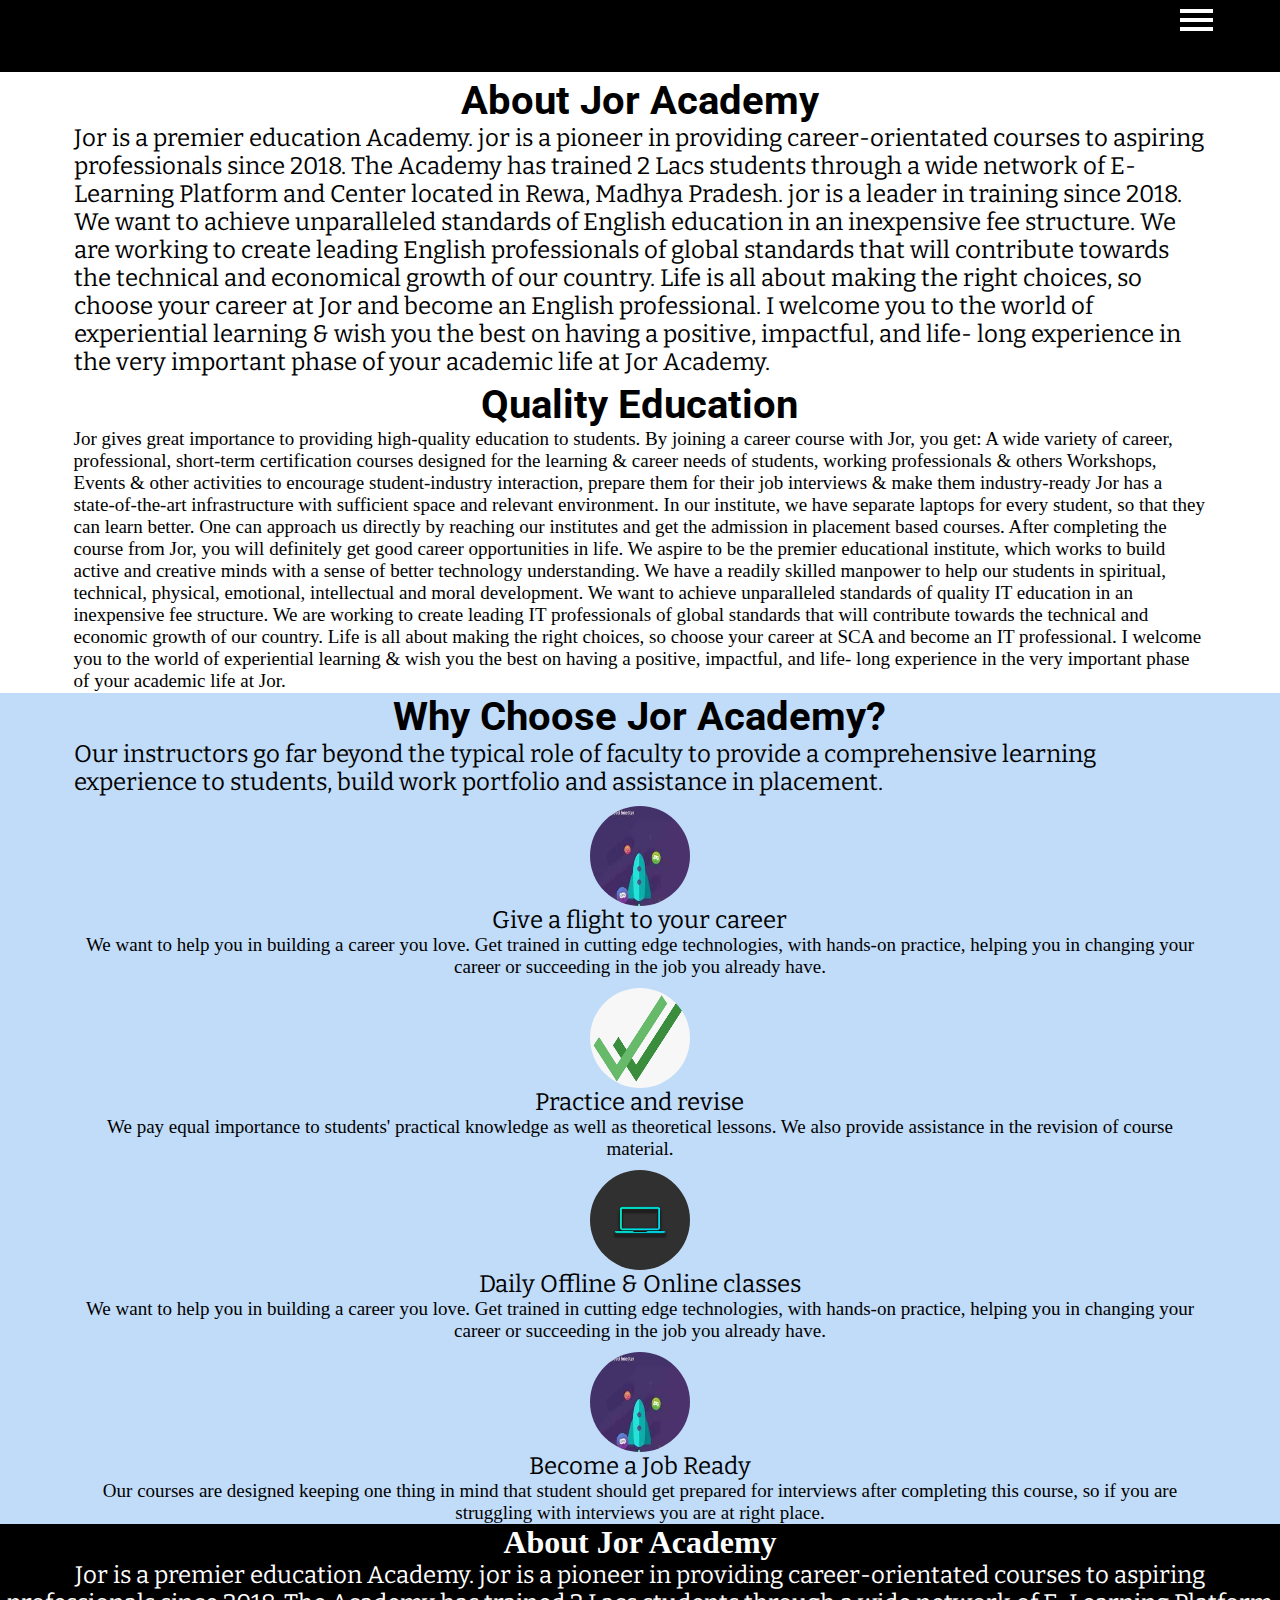
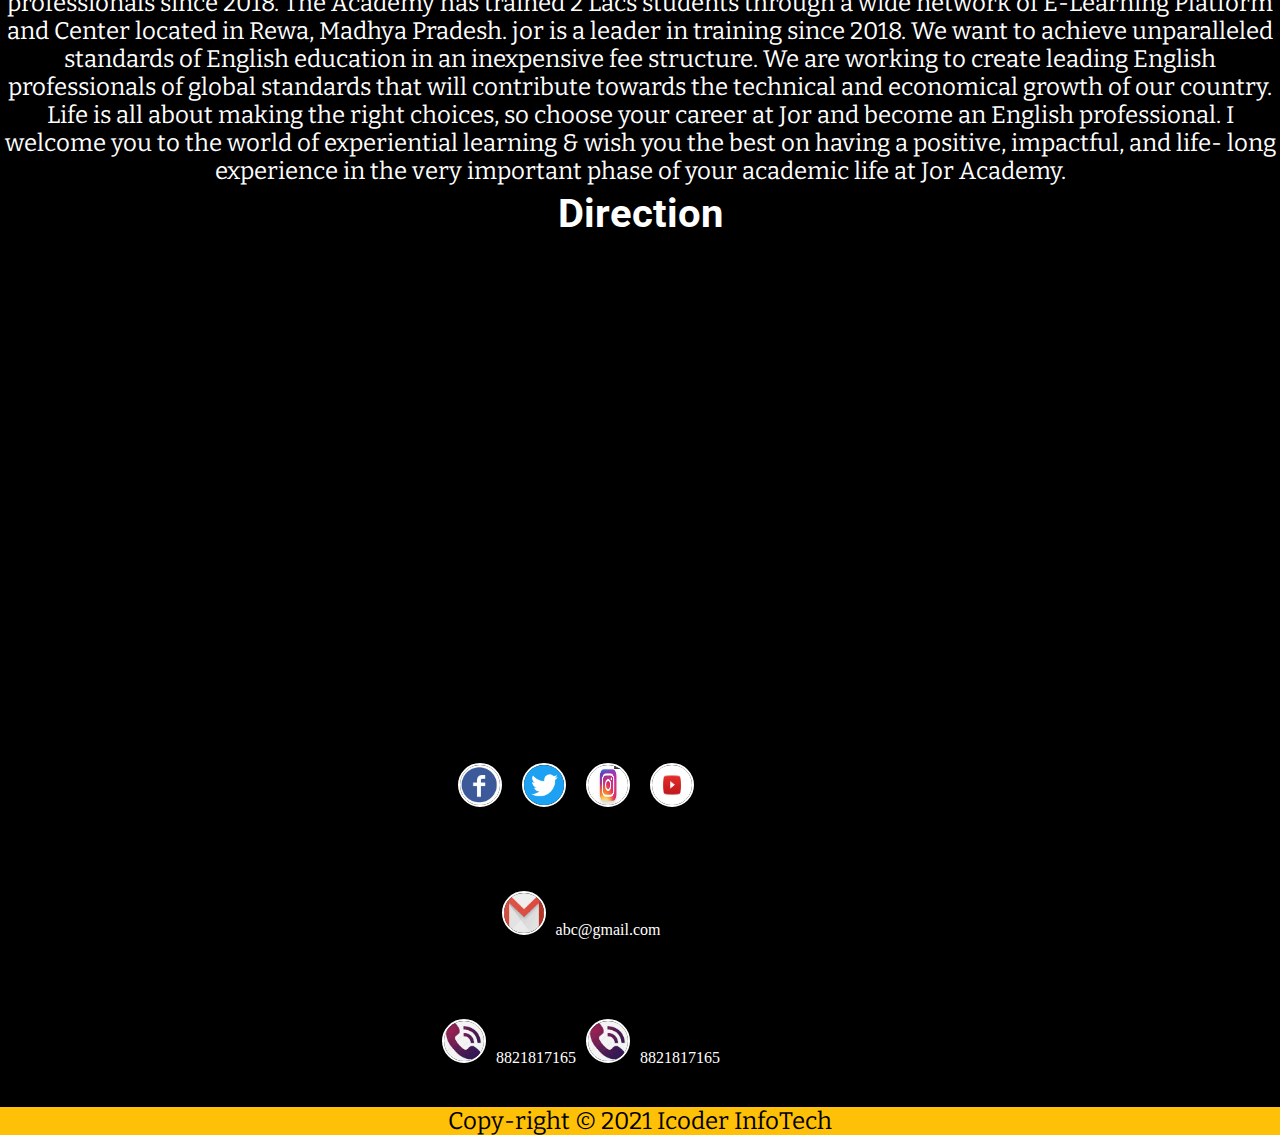
<file: about.html>
<!DOCTYPE html>
<html lang="en">
  <head>
    <!-- Required meta tags -->
    <meta charset="utf-8" />
    <meta name="viewport" content="width=device-width, initial-scale=1" />

    <!-- Bootstrap CSS -->
    <link
      href="https://cdn.jsdelivr.net/npm/bootstrap@5.1.3/dist/css/bootstrap.min.css"
      rel="stylesheet"
      integrity="sha384-1BmE4kWBq78iYhFldvKuhfTAU6auU8tT94WrHftjDbrCEXSU1oBoqyl2QvZ6jIW3"
      crossorigin="anonymous"
    />
    <link rel="stylesheet" href="./index.css" />
    <title>About</title>
  </head>
  <body>
   <!--Starting Nav Bar-->
   <nav class="nav-bar h-nav-resp background">
    <div class="left-logo v-class-resp">
       <img src="./logo.png" alt="">
    </div>
    <div class="nav-list v-class-resp">
       <li><a href="./index.html">Home</a></li>
        <li><a href="./about.html">About Us</a></li>
        <li><a href="./contact.html">Contact Us</a></li>
        <li><a href="#Admission">Admission</a></li>
        <li><a href="#Contact Us">Life Literacy</a></li>
        <button class="button right-btn"><a href="https://wa.me/918821817165">Enquire</a>  </button>
    </div>
    <div class="burger">
       <div class="line"></div>
       <div class="line"></div>
       <div class="line"></div>
    </div>
 </nav>
  <!--Ending Nav Bar-->
    <section class="absection1">
      <div class="absection-d1">
        <p class="big-text">About Jor Academy</p>
        <p class="small-text">
          Jor is a premier education Academy. jor is a pioneer in providing career-orientated courses to aspiring professionals since 2018. The Academy has trained 2 Lacs students through a wide network of E-Learning Platform and Center located in Rewa, Madhya Pradesh. jor is a leader in training since 2018. We want to achieve unparalleled standards of English education in an inexpensive fee structure. We are working to create leading English professionals of global standards that will contribute towards the technical and economical growth of our country. Life is all about making the right choices, so choose your career at Jor and become an English professional. I welcome you to the world of experiential learning & wish you the best on having a positive, impactful, and life- long experience in the very important phase of your academic life at Jor Academy.
        </p>
      </div>
      <div class="absection-d2">
          <p class="big-text">Quality Education</p>
          <p class="medium-text">Jor gives great importance to providing high-quality education to students. By joining a career course with Jor, you get:
            A wide variety of career, professional, short-term certification courses designed for the learning & career needs of students, working professionals & others
            Workshops, Events & other activities to encourage student-industry interaction, prepare them for their job interviews & make them industry-ready
            Jor has a state-of-the-art infrastructure with sufficient space and relevant environment. In our institute, we have separate laptops for every student, so that they can learn better. One can approach us directly by reaching our institutes and get the admission in placement based courses. After completing the course from Jor, you will definitely get good career opportunities in life. We aspire to be the premier educational institute, which works to build active and creative minds with a sense of better technology understanding. We have a readily skilled manpower to help our students in spiritual, technical, physical, emotional, intellectual and moral development. We want to achieve unparalleled standards of quality IT education in an inexpensive fee structure. We are working to create leading IT professionals of global standards that will contribute towards the technical and economic growth of our country. Life is all about making the right choices, so choose your career at SCA and become an IT professional. I welcome you to the world of experiential learning & wish you the best on having a positive, impactful, and life- long experience in the very important phase of your academic life at Jor.</p>
      </div>
    </section>
    <!-- Choose Section Start-->
    <section class="subsection2">
        <div class="subsection-bg">
        <div class="sbsection2-content">
            <p class="big-text">Why Choose Jor Academy?</p>
            <p class="small-text">Our instructors go far beyond the typical role of faculty to provide a comprehensive learning experience to students, build work portfolio and assistance in placement.
          </p>
        </div>
        <div class="sbsection2-img-content">
            <div class="sbsection-img-content-border">
                <div class="subsection-inner-img"><img src="./booster.jfif" alt="" ></div>
                <p class="small-text">Give a flight to your career</p>
                <p class="medium-text">
                  We want to help you in building a career you love. Get trained in cutting edge technologies, with hands-on practice, helping you in changing your career or succeeding in the job you already have.
                </p>
            </div>
            <div class="sbsection-img-content-border">
              <div class="subsection-inner-img">              <img src="./tick.png" alt="">
              </div>
                <p class="small-text small-text-size">Practice and revise</p>
                <p class="medium-text">
                  We pay equal importance to students' practical knowledge as well as theoretical lessons. We also provide assistance in the revision of course material.
                </p>
            </div>
            <div class="sbsection-img-content-border">
                <div class="subsection-inner-img"><img src="./comlogo.png" alt=""></div>
                <p class="small-text small-text-size">Daily Offline & Online classes</p>
                <p class="medium-text">
                  We want to help you in building a career you love. Get trained in cutting edge technologies, with hands-on practice, helping you in changing your career or succeeding in the job you already have.
                </p>
            </div>
            <div class="sbsection-img-content-border">
                <div class="subsection-inner-img"><img src="./booster.jfif" alt="" ></div>
                <p class="small-text small-text-size">Become a Job Ready</p>
                <p class="medium-text">Our courses are designed keeping one thing in mind that student should get prepared for interviews after completing this course, so if you are struggling with interviews you are at right place.
                </p>
            </div>
        </div>
      </div>
    </section>
    <!--Choose Section End-->
    <!--Footer-->
    <section class="fifth-section footer">
        <div class="fifth-section-content">
          <h1>About Jor Academy</h1>
          <p class="small-text">Jor is a premier education Academy. jor is a pioneer in providing career-orientated courses to aspiring professionals since 2018. The Academy has trained 2 Lacs students through a wide network of E-Learning Platform and Center located in Rewa, Madhya Pradesh. jor is a leader in training since 2018. We want to achieve unparalleled standards of  English education in an inexpensive fee structure. We are working to create leading English professionals of global standards that will contribute towards the technical and economical growth of our country. Life is all about making the right choices, so choose your career at Jor and become an English professional. I welcome you to the world of experiential learning & wish you the best on having a positive, impactful, and life- long experience in the very important phase of your academic life at Jor Academy.</p>
        </div>
        <div class="direction">
          <p class="big-text h1d">Direction</p>
          <p><iframe src="https://www.google.com/maps/embed?pb=!1m14!1m8!1m3!1d24943.88257622869!2d81.33961447614172!3d24.572725552029855!3m2!1i1024!2i768!4f13.1!3m3!1m2!1s0x0%3A0x4f573764d87224b2!2sJOR%20ACADEMY!5e0!3m2!1sen!2sin!4v1636864089094!5m2!1sen!2sin" width="600" height="450" style="border:0;" allowfullscreen="" loading="lazy"></iframe></p>
        </div>
      </section>
      
    <!--End Footer-->
    <footer class="footer">
        <div class="last-footer">
          <div class="last-footer-div1 ">
            <li><a href=""><img src="./facebook.png" alt=""></a></li>
            <li><a href=""><img src="./twitter.png" alt=""></a></li>
            <li><a href=""><img src="./insta.jpg" alt=""></a></li>
            <li><a href=""><img src="./Youtube.jfif" alt=""></a></li>
          </div>
          <div class="last-footer-div1">
            <li><a href=""><img src="./gmail.jfif" alt=""><span></span></a>abc@gmail.com</li>
          </div>
          <div class="last-footer-div1">
            <li><a href=""><img src="./call.jfif" alt=""><span></span></a>8821817165</li>
            <li><a href=""><img src="./call.jfif" alt=""><span></span></a>8821817165</li>
          </div>
       </div>
       <p class="copy small-text">Copy-right &copy; 2021 Icoder InfoTech</p>
       </footer>
   
    <!-- Optional JavaScript; choose one of the two! -->

    <!-- Option 1: Bootstrap Bundle with Popper -->
    <script src="./index.js"></script>
    <script
      src="https://cdn.jsdelivr.net/npm/bootstrap@5.1.3/dist/js/bootstrap.bundle.min.js"
      integrity="sha384-ka7Sk0Gln4gmtz2MlQnikT1wXgYsOg+OMhuP+IlRH9sENBO0LRn5q+8nbTov4+1p"
      crossorigin="anonymous"
    ></script>

    <!-- Option 2: Separate Popper and Bootstrap JS -->
    <!--
    <script src="https://cdn.jsdelivr.net/npm/@popperjs/core@2.10.2/dist/umd/popper.min.js" integrity="sha384-7+zCNj/IqJ95wo16oMtfsKbZ9ccEh31eOz1HGyDuCQ6wgnyJNSYdrPa03rtR1zdB" crossorigin="anonymous"></script>
    <script src="https://cdn.jsdelivr.net/npm/bootstrap@5.1.3/dist/js/bootstrap.min.js" integrity="sha384-QJHtvGhmr9XOIpI6YVutG+2QOK9T+ZnN4kzFN1RtK3zEFEIsxhlmWl5/YESvpZ13" crossorigin="anonymous"></script>
    -->
  </body>
</html>
</file>
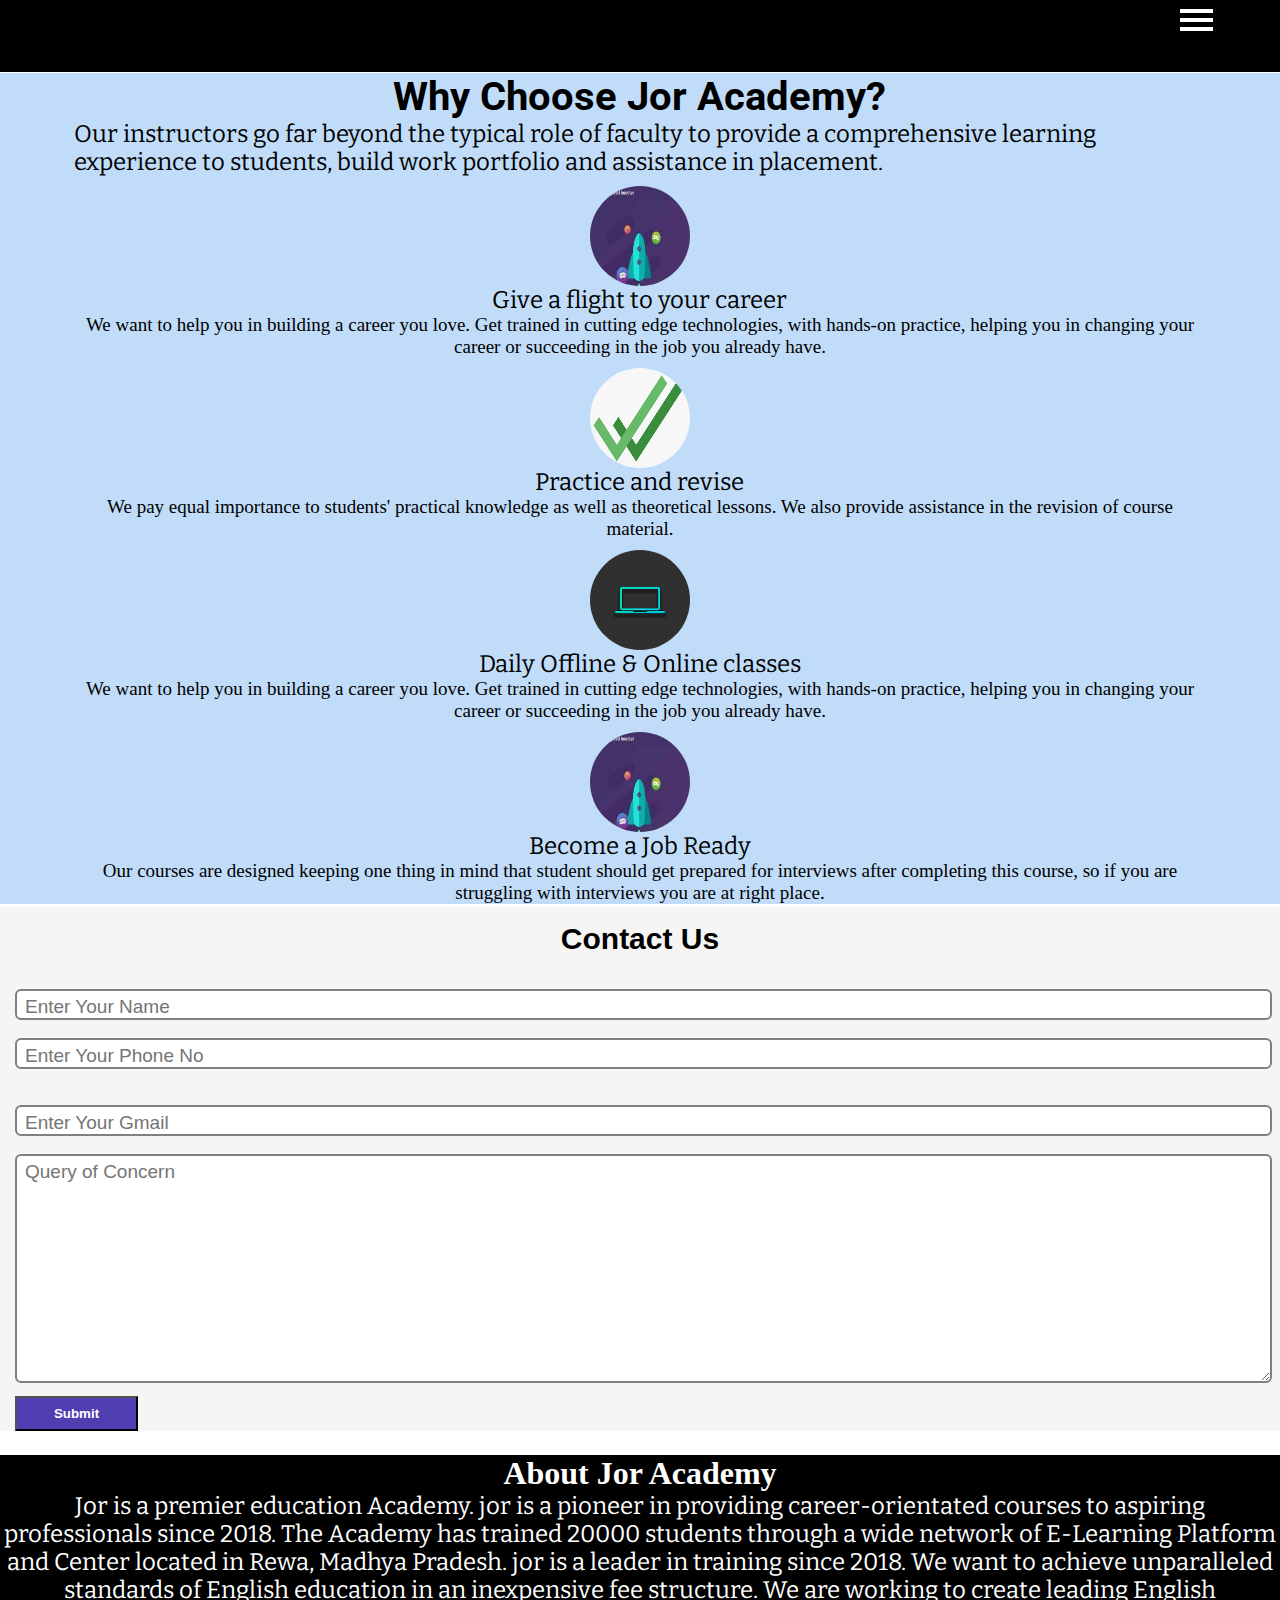
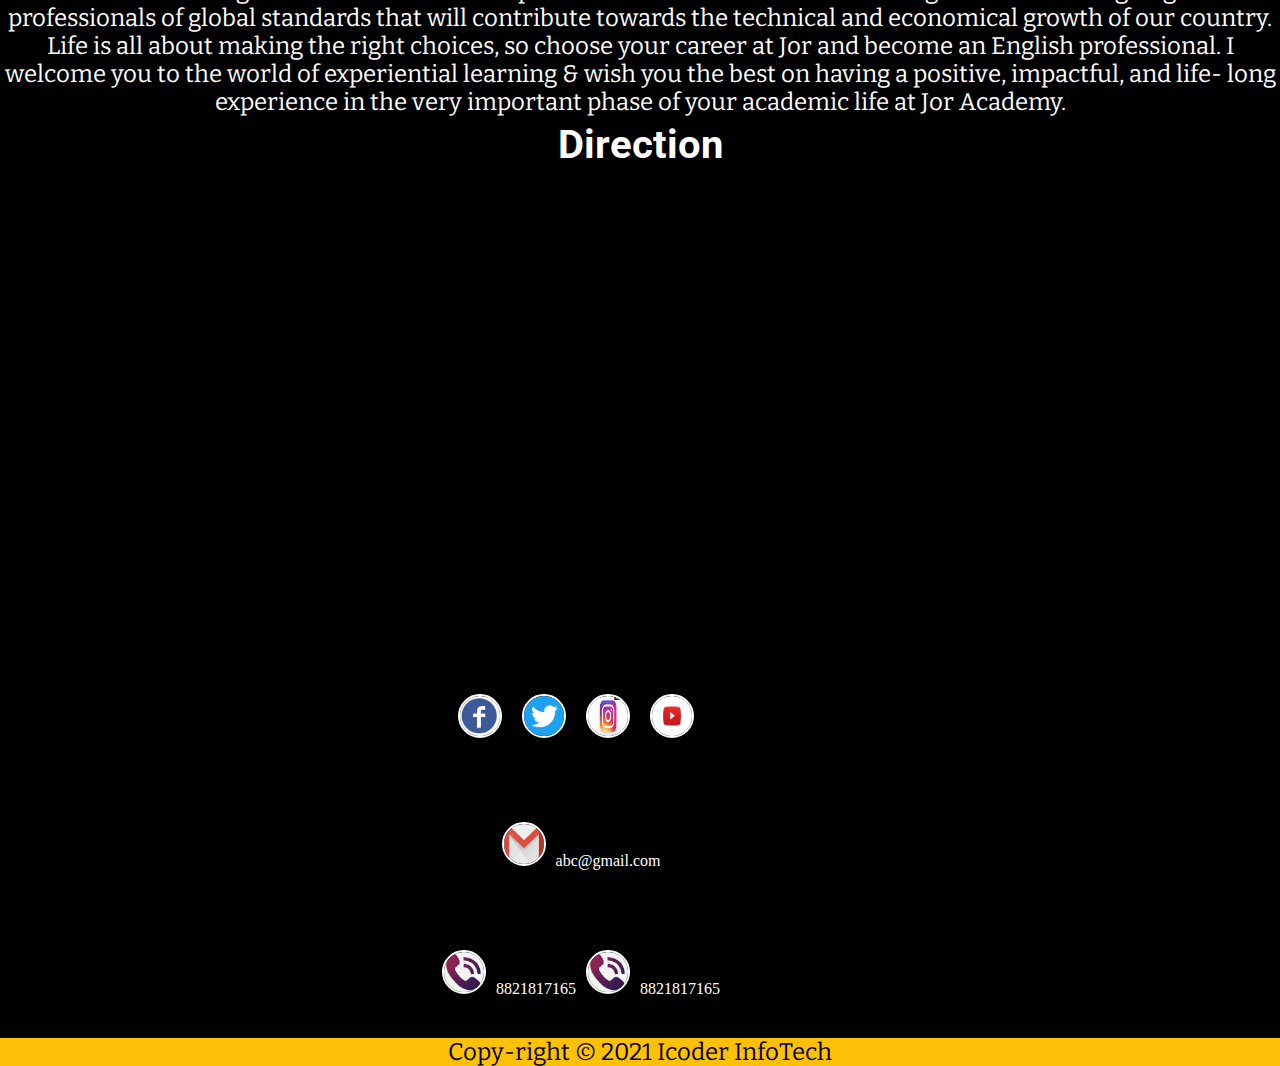
<file: contact.html>
<!doctype html>
<html lang="en">
  <head>
    <!-- Required meta tags -->
    <meta charset="utf-8">
    <meta name="viewport" content="width=device-width, initial-scale=1">

    <!-- Bootstrap CSS -->
    <link href="https://cdn.jsdelivr.net/npm/bootstrap@5.1.3/dist/css/bootstrap.min.css" rel="stylesheet" integrity="sha384-1BmE4kWBq78iYhFldvKuhfTAU6auU8tT94WrHftjDbrCEXSU1oBoqyl2QvZ6jIW3" crossorigin="anonymous">
    <link rel="stylesheet" href="./index.css">
    <title>Contact</title>
  </head>
  <body>
        <!--Starting Nav Bar-->
    <nav class="nav-bar h-nav-resp background">
      <div class="left-logo v-class-resp">
         <img src="./logo.png" alt="">
      </div>
      <div class="nav-list v-class-resp">
         <li><a href="./index.html">Home</a></li>
          <li><a href="./about.html">About Us</a></li>
          <li><a href="./contact.html">Contact Us</a></li>
          <li><a href="#Admission">Admission</a></li>
          <li><a href="#Contact Us">Life Literacy</a></li>
          <button class="button right-btn"><a href="https://wa.me/918821817165">Enquire</a>  </button>
      </div>
      <div class="burger">
         <div class="line"></div>
         <div class="line"></div>
         <div class="line"></div>
      </div>
   </nav>
    <!--Ending Nav Bar-->
      <!-- Choose Section Start-->
      <section class="subsection2">
        <div class="subsection-bg">
        <div class="sbsection2-content">
            <p class="big-text">Why Choose Jor Academy?</p>
            <p class="small-text">Our instructors go far beyond the typical role of faculty to provide a comprehensive learning experience to students, build work portfolio and assistance in placement.
          </p>
        </div>
        <div class="sbsection2-img-content">
            <div class="sbsection-img-content-border">
                <div class="subsection-inner-img"><img src="./booster.jfif" alt="" ></div>
                <p class="small-text">Give a flight to your career</p>
                <p class="medium-text">
                  We want to help you in building a career you love. Get trained in cutting edge technologies, with hands-on practice, helping you in changing your career or succeeding in the job you already have.
                </p>
            </div>
            <div class="sbsection-img-content-border">
              <div class="subsection-inner-img">              <img src="./tick.png" alt="">
              </div>
                <p class="small-text small-text-size">Practice and revise</p>
                <p class="medium-text">
                  We pay equal importance to students' practical knowledge as well as theoretical lessons. We also provide assistance in the revision of course material.
                </p>
            </div>
            <div class="sbsection-img-content-border">
                <div class="subsection-inner-img"><img src="./comlogo.png" alt=""></div>
                <p class="small-text small-text-size">Daily Offline & Online classes</p>
                <p class="medium-text">
                  We want to help you in building a career you love. Get trained in cutting edge technologies, with hands-on practice, helping you in changing your career or succeeding in the job you already have.
                </p>
            </div>
            <div class="sbsection-img-content-border">
                <div class="subsection-inner-img"><img src="./booster.jfif" alt="" ></div>
                <p class="small-text small-text-size">Become a Job Ready</p>
                <p class="medium-text">Our courses are designed keeping one thing in mind that student should get prepared for interviews after completing this course, so if you are struggling with interviews you are at right place.
                </p>
            </div>
        </div>
      </div>
    </section>
    <!--Choose Section End-->
      <!--Contact Start-->
      <section class="contact" id="contact">
        <h2 class="text-center">Contact Us</h2>
         <div class="form">
              <form name="frmlogin">
              <input class="form-input" required type="text" placeholder="Enter Your Name" id="name"><br>
              <input class
              ="form-input" type="text" required maxlength="10" placeholder="Enter Your Phone No" id="phone"> <span id="perror"></span><br>
              <input  class
              ="form-input"type="gmail" required class="form-input" placeholder="Enter Your Gmail" id="gmail">
              <textarea class
              ="form-input" required name="" id="" cols="30" rows="10" placeholder="Query of Concern"></textarea>
              <button class="button">Submit</button>
             </form>
         </div>
     </section>
      <!--Contact End-->
      <!--Footer-->
    <section class="fifth-section footer">
        <div class="fifth-section-content">
          <h1>About Jor Academy</h1>
          <p class="small-text">Jor is a premier education Academy. jor is a pioneer in providing career-orientated courses to aspiring professionals since 2018. The Academy has trained 20000 students through a wide network of E-Learning Platform and Center located in Rewa, Madhya Pradesh. jor is a leader in training since 2018. We want to achieve unparalleled standards of  English education in an inexpensive fee structure. We are working to create leading English professionals of global standards that will contribute towards the technical and economical growth of our country. Life is all about making the right choices, so choose your career at Jor and become an English professional. I welcome you to the world of experiential learning & wish you the best on having a positive, impactful, and life- long experience in the very important phase of your academic life at Jor Academy.</p>
        </div>
        <div class="direction">
          <p class="big-text h1d">Direction</p>
          <p><iframe src="https://www.google.com/maps/embed?pb=!1m14!1m8!1m3!1d24943.88257622869!2d81.33961447614172!3d24.572725552029855!3m2!1i1024!2i768!4f13.1!3m3!1m2!1s0x0%3A0x4f573764d87224b2!2sJOR%20ACADEMY!5e0!3m2!1sen!2sin!4v1636864089094!5m2!1sen!2sin" width="600" height="450" style="border:0;" allowfullscreen="" loading="lazy"></iframe></p>
        </div>
      </section>
      
    <!--End Footer-->
    <footer class="footer">
        <div class="last-footer">
          <div class="last-footer-div1 ">
            <li><a href=""><img src="./facebook.png" alt=""></a></li>
            <li><a href=""><img src="./twitter.png" alt=""></a></li>
            <li><a href=""><img src="./insta.jpg" alt=""></a></li>
            <li><a href=""><img src="./Youtube.jfif" alt=""></a></li>
          </div>
          <div class="last-footer-div1">
            <li><a href=""><img src="./gmail.jfif" alt=""><span></span></a>abc@gmail.com</li>
          </div>
          <div class="last-footer-div1">
            <li><a href=""><img src="./call.jfif" alt=""><span></span></a>8821817165</li>
            <li><a href=""><img src="./call.jfif" alt=""><span></span></a>8821817165</li>
          </div>
       </div>
       <p class="copy small-text">Copy-right &copy; 2021 Icoder InfoTech</p>
       </footer>
       <script src="./index.js"></script>
    <!-- Optional JavaScript; choose one of the two! -->

    <!-- Option 1: Bootstrap Bundle with Popper -->
    <script src="https://cdn.jsdelivr.net/npm/bootstrap@5.1.3/dist/js/bootstrap.bundle.min.js" integrity="sha384-ka7Sk0Gln4gmtz2MlQnikT1wXgYsOg+OMhuP+IlRH9sENBO0LRn5q+8nbTov4+1p" crossorigin="anonymous"></script>

    <!-- Option 2: Separate Popper and Bootstrap JS -->
    <!--
    <script src="https://cdn.jsdelivr.net/npm/@popperjs/core@2.10.2/dist/umd/popper.min.js" integrity="sha384-7+zCNj/IqJ95wo16oMtfsKbZ9ccEh31eOz1HGyDuCQ6wgnyJNSYdrPa03rtR1zdB" crossorigin="anonymous"></script>
    <script src="https://cdn.jsdelivr.net/npm/bootstrap@5.1.3/dist/js/bootstrap.min.js" integrity="sha384-QJHtvGhmr9XOIpI6YVutG+2QOK9T+ZnN4kzFN1RtK3zEFEIsxhlmWl5/YESvpZ13" crossorigin="anonymous"></script>
    -->
  </body>
</html>
</file>
<file: index.css>
@import url('https://fonts.googleapis.com/css2?family=Open+Sans+Condensed:ital,wght@1,300&family=Roboto&display=swap');
@import url('https://fonts.googleapis.com/css2?family=Bitter:ital,wght@0,300;0,400;1,300&family=Open+Sans+Condensed:ital,wght@1,300&family=Roboto&display=swap');
*
{
   margin: 0px;
   padding: 0px;
}
html
{
    scroll-behavior: smooth;
}

.nav-bar
{
    display: flex;
    justify-content: center;
    align-items: center;
    position: sticky;
    top:0;
    cursor: pointer;
}
.left-logo
{
    display: flex;
    justify-content: center;
    text-align: center;
    width: 23.5%;
    /* padding: 0px 15px; */
}
.left-logo img{
    width: 70px;
    border-radius: 70px;
    height: 70px;
    border: 3px solid white;
    margin-right: 148px;
}
.nav-list
{
    display: flex;
    justify-content: center;
    align-items: center;
    width: 65%;
    margin-left: 132px;
}
.nav-list li{
    list-style: none;
    padding: 26px 30px;
}
.nav-list li a{
  color: white;
  text-decoration: none;
  font-size: 19px;
  /* margin-right: 25px; */
}
.nav-list li a:hover
{
   color: gold;
}
.background
{
    background-color: rgba(0, 0, 0, 1);
}
.burger
{
    display: none;
    position: absolute;
    cursor: pointer;
    right: 5%;
    top: 5%;
}
.line
{
    width: 33px;
    background-color: white;
    height: 4px;
    margin: 5px 3px;
}
.right-button
{
   margin-left: 30;
}
.button {
  height: 35px;
   width: 123px;
   font-weight: bold;
   background-color: #503db1;  
   color: white;
   /* margin-left: 15px;
   font-size: 20px; */
}.button:hover
{
  background-color: rgb(100, 100, 40);
}
.button a
{
   color: white;
      text-decoration: none;
}
/* .black-color {
  height: 130px;
  width: 100%;
  background-color: black;
} */
.hr {
  width: 100%;
  height: 5px;
  background-color:#ffc107;
} 
.background
{
   background-color: rgba(0,0,0,1);
}
.big-text
{
  margin-top: 5px;
   font-size: 40px;
   font-family: 'Open Sans Condensed', sans-serif;
   font-family: 'Roboto', sans-serif;
   font-weight: bold;
}
.small-text
{
   font-size: 24px;
   font-family: 'Bitter', serif;
   /* font-weight: 100; */
}


.slider
{
    /* height: 900px;
    width: 1600; */
}
.s1
{
    background-image: url("./slider1.jpg");
    background-size: cover;
    height: 750px;
    width: 1600px;
}
.s2
{
   background-image: url("./mslider.jfif");
    height: 750px;
    width: 1600px;
    background-size: cover;
}
.s3
{
   background-image: url("./slider6.jpg");
    height: 750px;
    width: 1600px;
    background-size: cover;
}
.slider-head h1
{
    display: inline-block;
    margin:100px 0px 0px 50px;
}


.main-section
{
   /* height: 1500px; */
   width: 88.5%;
   /* border: 2px solid red; */
   margin: 0 auto;
}
.sec2-container
{
   display: flex;
}
.sec2-bg-height
{
  height: 580px;
      width: 24%;
      margin: 10px 0px 0px 20px;
      border-radius: 23px 23px 0px 0px;
      border: 2px solid rgb(243, 238, 238);
}
.sec2-text
{
   margin: 400px 0px 0px 10px;
   color: white;
   font-weight: bold;
}
.sec2-bg1
{
   background-image: url("https://images.pexels.com/photos/1565245/pexels-photo-1565245.jpeg?auto=compress&cs=tinysrgb&dpr=1&w=500");
   background-size: cover;
   /* margin: 0px; */
}
.sec2-bg2
{
 background-image: url("https://images.pexels.com/photos/3183172/pexels-photo-3183172.jpeg?auto=compress&cs=tinysrgb&dpr=1&w=500");
 background-size: cover;
 /* height: 800px; */
 /* background-size: cover; */
}
.sec2-bg3
{
 background-image: url("https://images.pexels.com/photos/3321796/pexels-photo-3321796.jpeg?auto=compress&cs=tinysrgb&dpr=1&w=500");
 background-size: cover;
}
.sec2-bg4
{
  background-image: url("https://images.pexels.com/photos/8613059/pexels-photo-8613059.jpeg?auto=compress&cs=tinysrgb&dpr=1&w=500");
  background-size: cover;
}
.sec3-merge
{
  height: 412px;
  width: 100%;
  border-radius: 23px 23px 0px 0px ;
}
.sec3-btn-down
{
    margin-top: 38px;
}
.section4
{
  /* height: 750px; */
  width: 100%;
  /* border: 2px solid red; */
  background-color:rgb(60, 60, 60);
  color: white;
}
.section-rev
{
   display: flex;
   /* height: 650px; */
   width: 100%;
}
.section-rev-content
{
  /* border: 2px solid gold; */
  margin:0px 0px 0px  35px ;
  justify-content: center;
}
.review-img
{
    height: 200px;
    width: 200px;
    /* border: 2px solid red; */
    margin: 0 auto;
}
.section-rev-img
{
   height: 200px;
   width: 200px;
   border-radius: 200px;
   /* margin: 2px 0px 0px 153px; */
   border: 2px solid goldenrod;
}
.middle-text
{
  text-align: center;
  font-size: 26px;
}
.section-rev-para
{
   font-size: 20px;
   color: white;
}
.footer
{
  background-color: black;
}
.footer-main
{
  display: flex;
  margin: 0px 100px;
}

.last-footer
{
   /* height: 100px; */
   width: 90%;
   display: flex;
   justify-content: center;
   align-items: center;
   /* align-items: center; */
   /* flex-direction: column; */
}
.last-footer-div1
{
  padding: 40px;
  display: flex;
  justify-content: center;
  /* width: 70%; */
}
.last-footer-div1 li
{
  list-style: none;
  display: inline-block;
  /* padding: 25px 20px; */
  color: white;
}
.last-footer-div1 li a img
{
  height: 40px;
  width: 40px;
  border-radius: 40px;
  border: 2px solid white;
  margin: 0px 10px;
}
.copy
{
   text-align: center;
   background-color: #ffc107;
   color: black;
}
.fifth-section
{
   display: flex;
   width: 100%;
   /* height: 600px; */
}
.fifth-section-content
{
   width: 50%;
   /* border: 2px solid blue; */
   color: white;
}
.direction
{
  width: 50%;
  /* border: 2px solid red; */
  color: white;
  /* display: flex; */
  text-align: center;
}
.direction iframe{
   height: 482px;
   width: 550px;
}
.absection1
{
  width: 88.5%;
  /* border: 2px solid red; */
  margin: 0 auto;
}
.absectiond1
{
  width: 44%;
}
.absectiond2
{
  width: 44%;
}
.medium-text
{
   font-size: 19px;
   /* text-align: center; */
}
.small-text-size
{
    text-align: center;
}
.subsection2
{
   width: 100%;
   background-color: rgb(192, 220, 248);
   margin-top: -4px;
  }
.subsection-content
{

}
.subsection-bg
{
  width: 88.5%;
  margin: 0 auto;

}
.sbsection2-img-content
{
   display: flex;
  width: 100%;
  /* border: 2px solid red;  */
}
.sbsection-img-content-border
{
   /* border: 2px solid red; */
   /* height: 400px; */
   width: 28.2%;
   /* margin: 0px 5px 5px; */
   display: inline-block;
   justify-content: center;
   align-items: center;
}
.subsection-inner-img
{
   height: 100px;
   width: 100px;
   border-radius: 100px;
   /* border: 2px solid red; */
   margin: 0 auto;
    display: block;
    margin-top: 10px;
}
.subsection-inner-img img{
   height: 100px;
   width: 100px;
   border-radius: 100px;
}
.sbsection-img-content-border:hover
{
   border: 3px solid rgb(240, 230, 230);
}

.contact
{
    background-color: #f6f5f4; 
    /* height: 833px; */
}
.text-center
{
    text-align: center;
    padding-top: 15px;
    font-family: 'Lucida Sans', 'Lucida Sans Regular', 'Lucida Grande', 'Lucida Sans Unicode', Geneva, Verdana, sans-serif;
    margin-top: 3px;
    font-size: 30px;
}
.form{
    max-width: 1240px;
    margin: 24px auto;
}
.form-input{
    font-size: 20px;
    margin: 9px 0px;
    padding: 5px 5px 0px 8px;
    /* padding-left: 30px; */
    border: 2px solid grey;
    font-size: 19px;
    border-radius: 6px;
    width: 100%;
    font-family: 'Segoe UI', Tahoma, Geneva, Verdana, sans-serif;
}

@media only screen and (max-width:1350px) {
  .nav-bar
  {
      display: flex;
      /* transition: all 1.7 ease-out; */
      flex-direction: column;
      /* height: 777px; */
      transition: all 0.7s ease-out;
      height: 650px;
      width: 100%;
  }
  .hr{
     width: 100%;
  }
  .nav-list
  {
     width: 100%;
      display: flex;
      flex-direction: column;
      justify-content: center;
      align-items: center;
      margin: 0;
  }
  .nav-list li a
  {
   display: flex;
   flex-direction: column;
   justify-content: center;
   align-items: center;
  }
  .burger
  {
      display: block;
      /* width: 100%; */
  }
  .h-nav-resp
 {
   height: 72px;
 }
.v-class-resp
 {
     opacity: 0; 
 }
 .left-logo
 {
   width: 100%;
   /* display: flex;
   justify-content: center;
   align-items: center; */
   /* margin-left: 304px; */
   /* margin: 0; */
  /* flex-direction: column; */
 }
 .left-logo img
 {
   width: 70px;
   border-radius: 70px;
   height: 70px;
   border: 3px solid white;
   margin: 0 auto;
 }
  .s1,.s2,.s3
   {
       width: 100%;
       height: 350px;
       background-size: cover;
   }
   .slider-head h1
   {
       margin:85px 0px 0px 25px;
       font-size: 15px;
   }
   .div-section2
   {
      display: flex;
      width: 100%;
      align-items: center;
   }
  
   .sec2-container
   {
      display: flex;
      flex-direction: column;
      text-align: center;
      width: 100%;
   }
   .sec2-bg-height
   {
      float: right;
      width: 100%;
      margin: 0 auto;
      /* margin-top: 10px; */
   }
    
   .section4-main
   {

   }
   .section-rev
   {
      display: flex;
      flex-direction: column;
      width: 100%;
      align-items: center;
      justify-content: center;
   }
   .section-rev-content
   {
      width: 100%;
      display: block;
      margin: 0 auto;
   }
   .fifth-section
   {
      display: flex;
      flex-direction: column;
      width:  100%;
      text-align: center;
   }
   .fifth-section-content
   {
      width:  100%;
   }
   .direction iframe
   {
      width:  200%;
   } 
   .last-footer
   {
      display: flex;
      flex-direction: column;
      justify-content: center;
      align-items: center;
   }
   .big-text
   {
      text-align: center;
   }
   .last-footer-div1
   {
       display: flex;
      justify-content: center;
      align-items: center;
   }
   .last-footer-phone
   {
      /* display: flex;
      justify-content: center;
      align-items: center; */
      width: 100%;
      margin: 0 auto;
   }
   .absectiond2{
      display: flex;
      align-items: center;
      flex-direction: column;
   }
   .sbsection2-img-content
   {
      display: flex;
      flex-direction: column;
      /* text-align: center; */
      width: 100%;
   }
   .h1d
   {
      display: block;
      text-align: center;
      width: 200%;
   }
   .big-text
   {
      text-align: center;
   }
   .sbsection-img-content-border
   {
      display: flex;
      flex-direction: column;
      text-align: center;
      width: 100%;

   }
   .contact{

   }
   .form{
      width: 100%;
      margin-left: 15px;
   }
   
}
</file>
